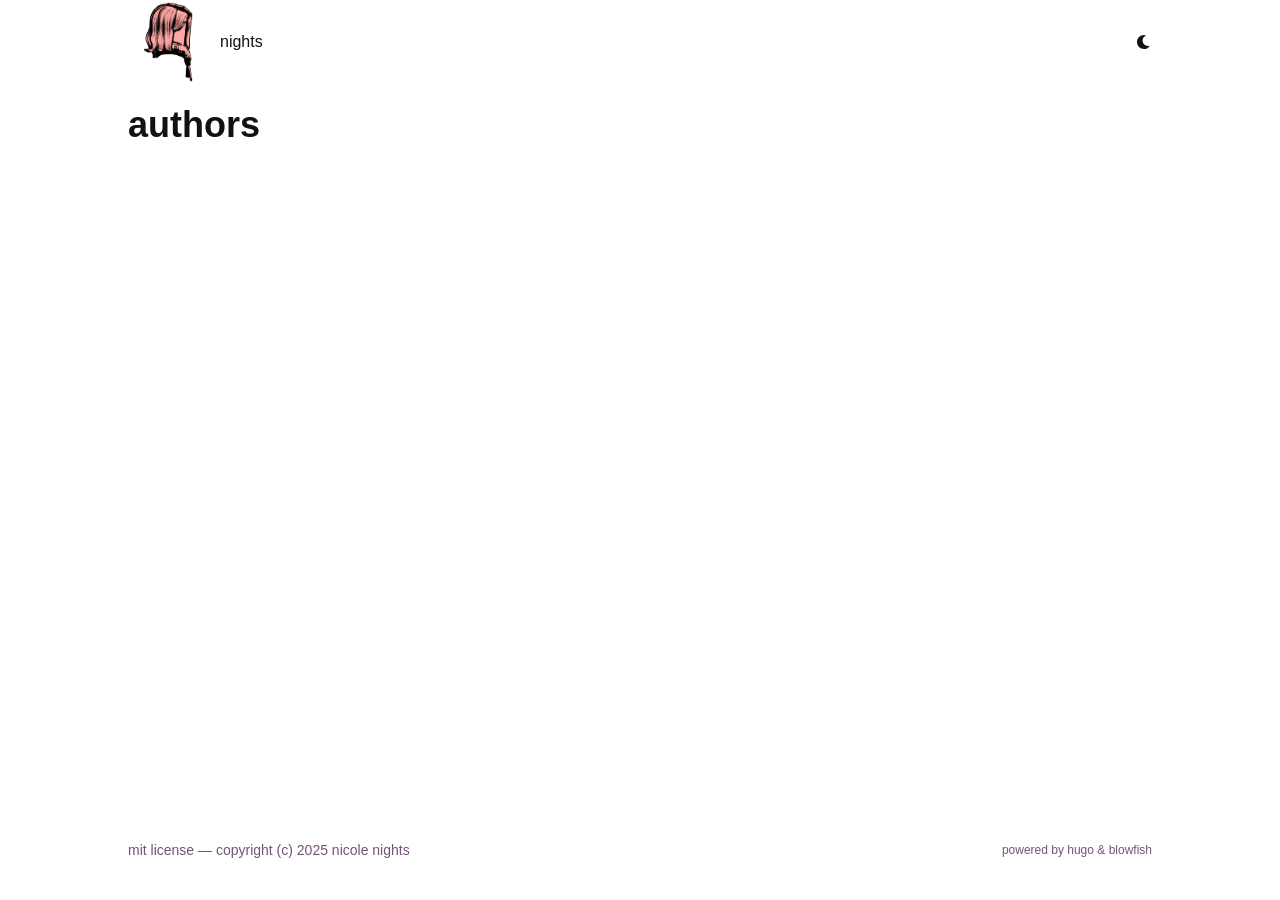
<file: authors/index.html>
<!doctype html><html lang=en dir=ltr class=scroll-smooth data-default-appearance=light data-auto-appearance=true><head><meta charset=utf-8><meta http-equiv=content-language content="en"><meta name=viewport content="width=device-width,initial-scale=1"><meta http-equiv=X-UA-Compatible content="ie=edge"><title>Authors &#183; nights</title>
<meta name=title content="Authors &#183; nights"><meta name=description content="who am i..."><link rel=canonical href=https://eternights.github.io/authors/><link rel=alternate type=application/rss+xml href=/authors/index.xml title=nights><link type=text/css rel=stylesheet href=/css/main.bundle.min.efc07c7b968eb1f318794aa6ccb94708a7712042d8529c345bdc008e70c7fe2e71536e9537ac72ee47b17bf42a9c6b98c35883311418f4afb514e91d737c12e3.css integrity="sha512-78B8e5aOsfMYeUqmzLlHCKdxIELYUpw0W9wAjnDH/i5xU26VN6xy7kexe/QqnGuYw1iDMRQY9K+1FOkdc3wS4w=="><script type=text/javascript src=/js/appearance.min.417b606bae041bc8808d52cfae8fc1ba13c93db0f0686f2ff2bcb3ff7850965aa012bc38c625d4ac15b0501a0c2eaf0b01d0a4e511d47447bc1bc3bbd22a783e.js integrity="sha512-QXtga64EG8iAjVLPro/BuhPJPbDwaG8v8ryz/3hQllqgErw4xiXUrBWwUBoMLq8LAdCk5RHUdEe8G8O70ip4Pg=="></script><script defer type=text/javascript id=script-bundle src=/js/main.bundle.min.38829a2d46667b3048ed12a339f7a49584d39596241b4e61e344c689c257fec016f6e18ea8a349c0a7e2b35a3ef0ab2aed556a64100ada730fc9666da5b7c29a.js integrity="sha512-OIKaLUZmezBI7RKjOfeklYTTlZYkG05h40TGicJX/sAW9uGOqKNJwKfis1o+8Ksq7VVqZBAK2nMPyWZtpbfCmg==" data-copy=Copy data-copied=Copied></script><script src=/lib/zoom/zoom.min.f592a181a15d2a5b042daa7f746c3721acf9063f8b6acd175d989129865a37d400ae0e85b640f9ad42cd98d1f8ad30931718cf8811abdcc5fcb264400d1a2b0c.js integrity="sha512-9ZKhgaFdKlsELap/dGw3Iaz5Bj+Las0XXZiRKYZaN9QArg6FtkD5rULNmNH4rTCTFxjPiBGr3MX8smRADRorDA=="></script><link rel=apple-touch-icon sizes=180x180 href=/apple-touch-icon.png><link rel=icon type=image/png sizes=32x32 href=/favicon-32x32.png><link rel=icon type=image/png sizes=16x16 href=/favicon-16x16.png><link rel=manifest href=/site.webmanifest><meta property="og:url" content="https://eternights.github.io/authors/"><meta property="og:site_name" content="nights"><meta property="og:title" content="Authors"><meta property="og:description" content="who am i..."><meta property="og:locale" content="en"><meta property="og:type" content="website"><meta name=twitter:card content="summary"><meta name=twitter:title content="Authors"><meta name=twitter:description content="who am i..."><meta name=author content="nights"><link href=https://bsky.app/profile/eternights.github.io rel=me><link href=https://github.com/eternights rel=me><link href=https://gitlab.com/twonights rel=me><link href=https://www.goodreads.com/user/show/190316554-nights rel=me><link href=https://www.last.fm/user/aidennights rel=me><link href=https://beta.music.apple.com/profile/skynights rel=me><link href=https://www.reddit.com/user/eternights/ rel=me><link href=https://steamcommunity.com/id/eternights/ rel=me><link href=https://www.tumblr.com/blog/ternights rel=me><script src=/lib/jquery/jquery.slim.min.b0dca576e87d7eaa5850ae4e61759c065786cdb6489d68fcc82240539eebd5da522bdb4fda085ffd245808c8fe2acb2516408eb774ef26b5f6015fc6737c0ea8.js integrity="sha512-sNylduh9fqpYUK5OYXWcBleGzbZInWj8yCJAU57r1dpSK9tP2ghf/SRYCMj+KsslFkCOt3TvJrX2AV/Gc3wOqA=="></script><meta name=theme-color></head><body class="flex flex-col h-screen px-6 m-auto text-lg leading-7 max-w-7xl bg-neutral text-neutral-900 dark:bg-neutral-800 dark:text-neutral sm:px-14 md:px-24 lg:px-32 scrollbar-thin scrollbar-track-neutral-200 scrollbar-thumb-neutral-400 dark:scrollbar-track-neutral-800 dark:scrollbar-thumb-neutral-600"><div id=the-top class="absolute flex self-center"><a class="px-3 py-1 text-sm -translate-y-8 rounded-b-lg bg-primary-200 focus:translate-y-0 dark:bg-neutral-600" href=#main-content><span class="font-bold text-primary-600 ltr:pr-2 rtl:pl-2 dark:text-primary-400">&darr;</span>Skip to main content</a></div><div style=padding-left:0;padding-right:0;padding-top:2px;padding-bottom:3px class="main-menu flex items-center justify-between px-4 py-6 sm:px-6 md:justify-start gap-x-3"><div><a href=/ class=flex><span class=sr-only>nights</span>
<img src=/author.png width=401 height=401 class="logo max-h-[5rem] max-w-[5rem] object-scale-down object-left nozoom" alt=nights></a></div><div class="flex flex-1 items-center justify-between"><nav class="flex space-x-3"><a href=/ class="text-base font-medium text-gray-500 hover:text-gray-900">nights</a></nav><nav class="hidden md:flex items-center gap-x-5 md:ml-12 h-12"><div class="flex items-center"><button id=appearance-switcher aria-label="Dark mode switcher" type=button class="text-base hover:text-primary-600 dark:hover:text-primary-400"><div class="flex items-center justify-center dark:hidden"><span class="relative block icon"><svg viewBox="0 0 512 512"><path fill="currentcolor" d="M32 256C32 132.2 132.3 32 255.8 32c11.36.0 29.7 1.668 40.9 3.746 9.616 1.777 11.75 14.63 3.279 19.44C245 86.5 211.2 144.6 211.2 207.8c0 109.7 99.71 193 208.3 172.3 9.561-1.805 16.28 9.324 10.11 16.95C387.9 448.6 324.8 480 255.8 480 132.1 480 32 379.6 32 256z"/></svg></span></div><div class="items-center justify-center hidden dark:flex"><span class="relative block icon"><svg viewBox="0 0 512 512"><path fill="currentcolor" d="M256 159.1c-53.02.0-95.1 42.98-95.1 95.1s41.2 96.9 95.1 96.9 95.1-42.98 95.1-95.1S309 159.1 256 159.1zM509.3 347l-63.2-91.9 63.15-91.01c6.332-9.125 1.104-21.74-9.826-23.72l-109-19.7-19.7-109c-1.975-10.93-14.59-16.16-23.72-9.824L256 65.89 164.1 2.736c-9.125-6.332-21.74-1.107-23.72 9.824L121.6 121.6 12.56 141.3C1.633 143.2-3.596 155.9 2.736 164.1L65.89 256 2.74 347.01c-6.332 9.125-1.105 21.74 9.824 23.72l109 19.7 19.7 109c1.975 10.93 14.59 16.16 23.72 9.824L256 446.1l91.01 63.15c9.127 6.334 21.75 1.107 23.72-9.822l19.7-109 109-19.7C510.4 368.8 515.6 356.1 509.3 347zM256 383.1c-70.69.0-127.1-57.31-127.1-127.1.0-70.69 57.31-127.1 127.1-127.1S383.1 186.2 383.1 256c0 70.7-56.4 127.1-127.1 127.1z"/></svg></span></div></button></div></nav><div class="flex md:hidden items-center gap-x-5 md:ml-12 h-12"><span></span>
<button id=appearance-switcher-mobile aria-label="Dark mode switcher" type=button class="text-base hover:text-primary-600 dark:hover:text-primary-400 ltr:mr-1 rtl:ml-1"><div class="flex items-center justify-center dark:hidden"><span class="relative block icon"><svg viewBox="0 0 512 512"><path fill="currentcolor" d="M32 256C32 132.2 132.3 32 255.8 32c11.36.0 29.7 1.668 40.9 3.746 9.616 1.777 11.75 14.63 3.279 19.44C245 86.5 211.2 144.6 211.2 207.8c0 109.7 99.71 193 208.3 172.3 9.561-1.805 16.28 9.324 10.11 16.95C387.9 448.6 324.8 480 255.8 480 132.1 480 32 379.6 32 256z"/></svg></span></div><div class="items-center justify-center hidden dark:flex"><span class="relative block icon"><svg viewBox="0 0 512 512"><path fill="currentcolor" d="M256 159.1c-53.02.0-95.1 42.98-95.1 95.1s41.2 96.9 95.1 96.9 95.1-42.98 95.1-95.1S309 159.1 256 159.1zM509.3 347l-63.2-91.9 63.15-91.01c6.332-9.125 1.104-21.74-9.826-23.72l-109-19.7-19.7-109c-1.975-10.93-14.59-16.16-23.72-9.824L256 65.89 164.1 2.736c-9.125-6.332-21.74-1.107-23.72 9.824L121.6 121.6 12.56 141.3C1.633 143.2-3.596 155.9 2.736 164.1L65.89 256 2.74 347.01c-6.332 9.125-1.105 21.74 9.824 23.72l109 19.7 19.7 109c1.975 10.93 14.59 16.16 23.72 9.824L256 446.1l91.01 63.15c9.127 6.334 21.75 1.107 23.72-9.822l19.7-109 109-19.7C510.4 368.8 515.6 356.1 509.3 347zM256 383.1c-70.69.0-127.1-57.31-127.1-127.1.0-70.69 57.31-127.1 127.1-127.1S383.1 186.2 383.1 256c0 70.7-56.4 127.1-127.1 127.1z"/></svg></span></div></button></div></div><div class="-my-2 md:hidden"><label id=menu-button class=block></div></label></div></div><div class="relative flex flex-col grow"><main id=main-content class=grow><header><h1 class="mt-5 text-4xl font-extrabold text-neutral-900 dark:text-neutral">Authors</h1><div class="mt-1 mb-2 text-base text-neutral-500 dark:text-neutral-400 print:hidden"><div class="flex flex-row flex-wrap items-center"></div></div></header><section class="flex flex-wrap max-w-prose -mx-2 overflow-hidden"></section></main><footer id=site-footer class="py-10 print:hidden"><div class="flex items-center justify-between"><p class="text-sm text-neutral-500 dark:text-neutral-400">MIT license — copyright (c) 2025 nicole nights</p><p class="text-xs text-neutral-500 dark:text-neutral-400">Powered by <a class="hover:underline hover:decoration-primary-400 hover:text-primary-500" href=https://gohugo.io/ target=_blank rel="noopener noreferrer">Hugo</a> & <a class="hover:underline hover:decoration-primary-400 hover:text-primary-500" href=https://blowfish.page/ target=_blank rel="noopener noreferrer">Blowfish</a></p></div><script>mediumZoom(document.querySelectorAll("img:not(.nozoom)"),{margin:24,background:"rgba(0,0,0,0.5)",scrollOffset:0})</script><script type=text/javascript src=/js/process.min.ee03488f19c93c2efb199e2e3014ea5f3cb2ce7d45154adb3399a158cac27ca52831db249ede5bb602700ef87eb02434139de0858af1818ab0fb4182472204a4.js integrity="sha512-7gNIjxnJPC77GZ4uMBTqXzyyzn1FFUrbM5mhWMrCfKUoMdsknt5btgJwDvh+sCQ0E53ghYrxgYqw+0GCRyIEpA=="></script></footer></div></body></html>
</file>
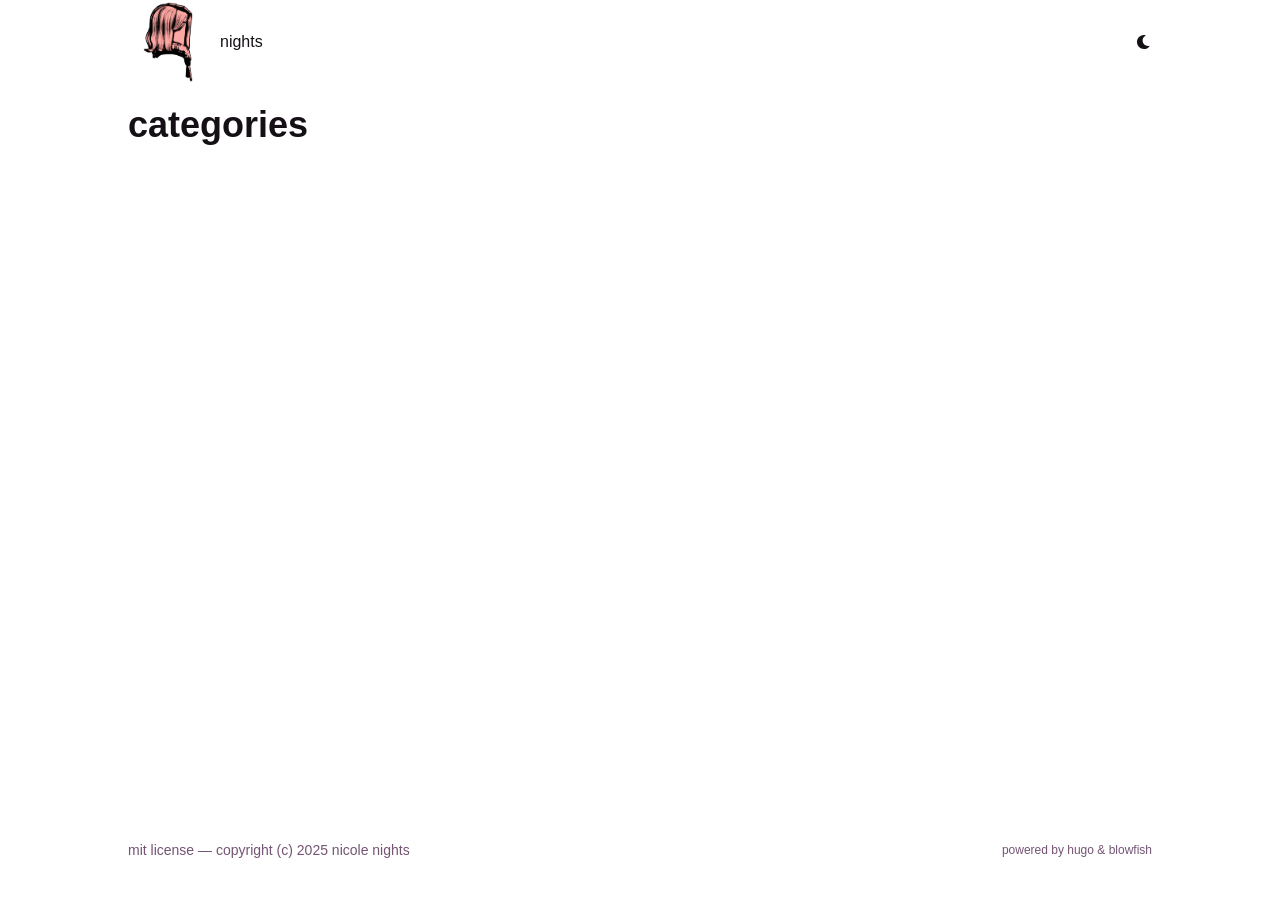
<file: categories/index.html>
<!doctype html><html lang=en dir=ltr class=scroll-smooth data-default-appearance=light data-auto-appearance=true><head><meta charset=utf-8><meta http-equiv=content-language content="en"><meta name=viewport content="width=device-width,initial-scale=1"><meta http-equiv=X-UA-Compatible content="ie=edge"><title>Categories &#183; nights</title>
<meta name=title content="Categories &#183; nights"><meta name=description content="who am i..."><link rel=canonical href=https://eternights.github.io/categories/><link rel=alternate type=application/rss+xml href=/categories/index.xml title=nights><link type=text/css rel=stylesheet href=/css/main.bundle.min.efc07c7b968eb1f318794aa6ccb94708a7712042d8529c345bdc008e70c7fe2e71536e9537ac72ee47b17bf42a9c6b98c35883311418f4afb514e91d737c12e3.css integrity="sha512-78B8e5aOsfMYeUqmzLlHCKdxIELYUpw0W9wAjnDH/i5xU26VN6xy7kexe/QqnGuYw1iDMRQY9K+1FOkdc3wS4w=="><script type=text/javascript src=/js/appearance.min.417b606bae041bc8808d52cfae8fc1ba13c93db0f0686f2ff2bcb3ff7850965aa012bc38c625d4ac15b0501a0c2eaf0b01d0a4e511d47447bc1bc3bbd22a783e.js integrity="sha512-QXtga64EG8iAjVLPro/BuhPJPbDwaG8v8ryz/3hQllqgErw4xiXUrBWwUBoMLq8LAdCk5RHUdEe8G8O70ip4Pg=="></script><script defer type=text/javascript id=script-bundle src=/js/main.bundle.min.38829a2d46667b3048ed12a339f7a49584d39596241b4e61e344c689c257fec016f6e18ea8a349c0a7e2b35a3ef0ab2aed556a64100ada730fc9666da5b7c29a.js integrity="sha512-OIKaLUZmezBI7RKjOfeklYTTlZYkG05h40TGicJX/sAW9uGOqKNJwKfis1o+8Ksq7VVqZBAK2nMPyWZtpbfCmg==" data-copy=Copy data-copied=Copied></script><script src=/lib/zoom/zoom.min.f592a181a15d2a5b042daa7f746c3721acf9063f8b6acd175d989129865a37d400ae0e85b640f9ad42cd98d1f8ad30931718cf8811abdcc5fcb264400d1a2b0c.js integrity="sha512-9ZKhgaFdKlsELap/dGw3Iaz5Bj+Las0XXZiRKYZaN9QArg6FtkD5rULNmNH4rTCTFxjPiBGr3MX8smRADRorDA=="></script><link rel=apple-touch-icon sizes=180x180 href=/apple-touch-icon.png><link rel=icon type=image/png sizes=32x32 href=/favicon-32x32.png><link rel=icon type=image/png sizes=16x16 href=/favicon-16x16.png><link rel=manifest href=/site.webmanifest><meta property="og:url" content="https://eternights.github.io/categories/"><meta property="og:site_name" content="nights"><meta property="og:title" content="Categories"><meta property="og:description" content="who am i..."><meta property="og:locale" content="en"><meta property="og:type" content="website"><meta name=twitter:card content="summary"><meta name=twitter:title content="Categories"><meta name=twitter:description content="who am i..."><meta name=author content="nights"><link href=https://bsky.app/profile/eternights.github.io rel=me><link href=https://github.com/eternights rel=me><link href=https://gitlab.com/twonights rel=me><link href=https://www.goodreads.com/user/show/190316554-nights rel=me><link href=https://www.last.fm/user/aidennights rel=me><link href=https://beta.music.apple.com/profile/skynights rel=me><link href=https://www.reddit.com/user/eternights/ rel=me><link href=https://steamcommunity.com/id/eternights/ rel=me><link href=https://www.tumblr.com/blog/ternights rel=me><script src=/lib/jquery/jquery.slim.min.b0dca576e87d7eaa5850ae4e61759c065786cdb6489d68fcc82240539eebd5da522bdb4fda085ffd245808c8fe2acb2516408eb774ef26b5f6015fc6737c0ea8.js integrity="sha512-sNylduh9fqpYUK5OYXWcBleGzbZInWj8yCJAU57r1dpSK9tP2ghf/SRYCMj+KsslFkCOt3TvJrX2AV/Gc3wOqA=="></script><meta name=theme-color></head><body class="flex flex-col h-screen px-6 m-auto text-lg leading-7 max-w-7xl bg-neutral text-neutral-900 dark:bg-neutral-800 dark:text-neutral sm:px-14 md:px-24 lg:px-32 scrollbar-thin scrollbar-track-neutral-200 scrollbar-thumb-neutral-400 dark:scrollbar-track-neutral-800 dark:scrollbar-thumb-neutral-600"><div id=the-top class="absolute flex self-center"><a class="px-3 py-1 text-sm -translate-y-8 rounded-b-lg bg-primary-200 focus:translate-y-0 dark:bg-neutral-600" href=#main-content><span class="font-bold text-primary-600 ltr:pr-2 rtl:pl-2 dark:text-primary-400">&darr;</span>Skip to main content</a></div><div style=padding-left:0;padding-right:0;padding-top:2px;padding-bottom:3px class="main-menu flex items-center justify-between px-4 py-6 sm:px-6 md:justify-start gap-x-3"><div><a href=/ class=flex><span class=sr-only>nights</span>
<img src=/author.png width=401 height=401 class="logo max-h-[5rem] max-w-[5rem] object-scale-down object-left nozoom" alt=nights></a></div><div class="flex flex-1 items-center justify-between"><nav class="flex space-x-3"><a href=/ class="text-base font-medium text-gray-500 hover:text-gray-900">nights</a></nav><nav class="hidden md:flex items-center gap-x-5 md:ml-12 h-12"><div class="flex items-center"><button id=appearance-switcher aria-label="Dark mode switcher" type=button class="text-base hover:text-primary-600 dark:hover:text-primary-400"><div class="flex items-center justify-center dark:hidden"><span class="relative block icon"><svg viewBox="0 0 512 512"><path fill="currentcolor" d="M32 256C32 132.2 132.3 32 255.8 32c11.36.0 29.7 1.668 40.9 3.746 9.616 1.777 11.75 14.63 3.279 19.44C245 86.5 211.2 144.6 211.2 207.8c0 109.7 99.71 193 208.3 172.3 9.561-1.805 16.28 9.324 10.11 16.95C387.9 448.6 324.8 480 255.8 480 132.1 480 32 379.6 32 256z"/></svg></span></div><div class="items-center justify-center hidden dark:flex"><span class="relative block icon"><svg viewBox="0 0 512 512"><path fill="currentcolor" d="M256 159.1c-53.02.0-95.1 42.98-95.1 95.1s41.2 96.9 95.1 96.9 95.1-42.98 95.1-95.1S309 159.1 256 159.1zM509.3 347l-63.2-91.9 63.15-91.01c6.332-9.125 1.104-21.74-9.826-23.72l-109-19.7-19.7-109c-1.975-10.93-14.59-16.16-23.72-9.824L256 65.89 164.1 2.736c-9.125-6.332-21.74-1.107-23.72 9.824L121.6 121.6 12.56 141.3C1.633 143.2-3.596 155.9 2.736 164.1L65.89 256 2.74 347.01c-6.332 9.125-1.105 21.74 9.824 23.72l109 19.7 19.7 109c1.975 10.93 14.59 16.16 23.72 9.824L256 446.1l91.01 63.15c9.127 6.334 21.75 1.107 23.72-9.822l19.7-109 109-19.7C510.4 368.8 515.6 356.1 509.3 347zM256 383.1c-70.69.0-127.1-57.31-127.1-127.1.0-70.69 57.31-127.1 127.1-127.1S383.1 186.2 383.1 256c0 70.7-56.4 127.1-127.1 127.1z"/></svg></span></div></button></div></nav><div class="flex md:hidden items-center gap-x-5 md:ml-12 h-12"><span></span>
<button id=appearance-switcher-mobile aria-label="Dark mode switcher" type=button class="text-base hover:text-primary-600 dark:hover:text-primary-400 ltr:mr-1 rtl:ml-1"><div class="flex items-center justify-center dark:hidden"><span class="relative block icon"><svg viewBox="0 0 512 512"><path fill="currentcolor" d="M32 256C32 132.2 132.3 32 255.8 32c11.36.0 29.7 1.668 40.9 3.746 9.616 1.777 11.75 14.63 3.279 19.44C245 86.5 211.2 144.6 211.2 207.8c0 109.7 99.71 193 208.3 172.3 9.561-1.805 16.28 9.324 10.11 16.95C387.9 448.6 324.8 480 255.8 480 132.1 480 32 379.6 32 256z"/></svg></span></div><div class="items-center justify-center hidden dark:flex"><span class="relative block icon"><svg viewBox="0 0 512 512"><path fill="currentcolor" d="M256 159.1c-53.02.0-95.1 42.98-95.1 95.1s41.2 96.9 95.1 96.9 95.1-42.98 95.1-95.1S309 159.1 256 159.1zM509.3 347l-63.2-91.9 63.15-91.01c6.332-9.125 1.104-21.74-9.826-23.72l-109-19.7-19.7-109c-1.975-10.93-14.59-16.16-23.72-9.824L256 65.89 164.1 2.736c-9.125-6.332-21.74-1.107-23.72 9.824L121.6 121.6 12.56 141.3C1.633 143.2-3.596 155.9 2.736 164.1L65.89 256 2.74 347.01c-6.332 9.125-1.105 21.74 9.824 23.72l109 19.7 19.7 109c1.975 10.93 14.59 16.16 23.72 9.824L256 446.1l91.01 63.15c9.127 6.334 21.75 1.107 23.72-9.822l19.7-109 109-19.7C510.4 368.8 515.6 356.1 509.3 347zM256 383.1c-70.69.0-127.1-57.31-127.1-127.1.0-70.69 57.31-127.1 127.1-127.1S383.1 186.2 383.1 256c0 70.7-56.4 127.1-127.1 127.1z"/></svg></span></div></button></div></div><div class="-my-2 md:hidden"><label id=menu-button class=block></div></label></div></div><div class="relative flex flex-col grow"><main id=main-content class=grow><header><h1 class="mt-5 text-4xl font-extrabold text-neutral-900 dark:text-neutral">Categories</h1><div class="mt-1 mb-2 text-base text-neutral-500 dark:text-neutral-400 print:hidden"><div class="flex flex-row flex-wrap items-center"></div></div></header><section class="flex flex-wrap max-w-prose -mx-2 overflow-hidden"></section></main><footer id=site-footer class="py-10 print:hidden"><div class="flex items-center justify-between"><p class="text-sm text-neutral-500 dark:text-neutral-400">MIT license — copyright (c) 2025 nicole nights</p><p class="text-xs text-neutral-500 dark:text-neutral-400">Powered by <a class="hover:underline hover:decoration-primary-400 hover:text-primary-500" href=https://gohugo.io/ target=_blank rel="noopener noreferrer">Hugo</a> & <a class="hover:underline hover:decoration-primary-400 hover:text-primary-500" href=https://blowfish.page/ target=_blank rel="noopener noreferrer">Blowfish</a></p></div><script>mediumZoom(document.querySelectorAll("img:not(.nozoom)"),{margin:24,background:"rgba(0,0,0,0.5)",scrollOffset:0})</script><script type=text/javascript src=/js/process.min.ee03488f19c93c2efb199e2e3014ea5f3cb2ce7d45154adb3399a158cac27ca52831db249ede5bb602700ef87eb02434139de0858af1818ab0fb4182472204a4.js integrity="sha512-7gNIjxnJPC77GZ4uMBTqXzyyzn1FFUrbM5mhWMrCfKUoMdsknt5btgJwDvh+sCQ0E53ghYrxgYqw+0GCRyIEpA=="></script></footer></div></body></html>
</file>
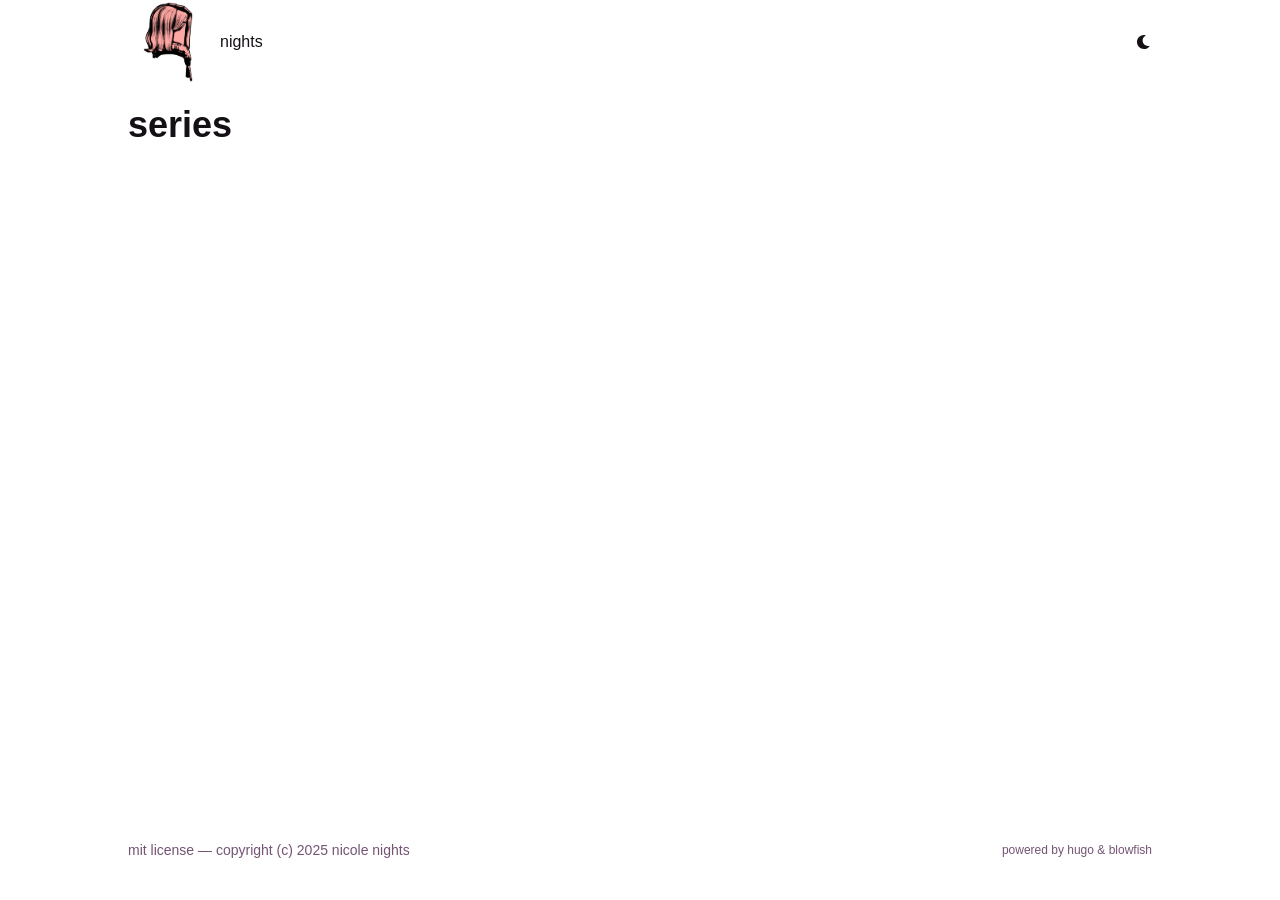
<file: series/index.html>
<!doctype html><html lang=en dir=ltr class=scroll-smooth data-default-appearance=light data-auto-appearance=true><head><meta charset=utf-8><meta http-equiv=content-language content="en"><meta name=viewport content="width=device-width,initial-scale=1"><meta http-equiv=X-UA-Compatible content="ie=edge"><title>Series &#183; nights</title>
<meta name=title content="Series &#183; nights"><meta name=description content="who am i..."><link rel=canonical href=https://eternights.github.io/series/><link rel=alternate type=application/rss+xml href=/series/index.xml title=nights><link type=text/css rel=stylesheet href=/css/main.bundle.min.efc07c7b968eb1f318794aa6ccb94708a7712042d8529c345bdc008e70c7fe2e71536e9537ac72ee47b17bf42a9c6b98c35883311418f4afb514e91d737c12e3.css integrity="sha512-78B8e5aOsfMYeUqmzLlHCKdxIELYUpw0W9wAjnDH/i5xU26VN6xy7kexe/QqnGuYw1iDMRQY9K+1FOkdc3wS4w=="><script type=text/javascript src=/js/appearance.min.417b606bae041bc8808d52cfae8fc1ba13c93db0f0686f2ff2bcb3ff7850965aa012bc38c625d4ac15b0501a0c2eaf0b01d0a4e511d47447bc1bc3bbd22a783e.js integrity="sha512-QXtga64EG8iAjVLPro/BuhPJPbDwaG8v8ryz/3hQllqgErw4xiXUrBWwUBoMLq8LAdCk5RHUdEe8G8O70ip4Pg=="></script><script defer type=text/javascript id=script-bundle src=/js/main.bundle.min.38829a2d46667b3048ed12a339f7a49584d39596241b4e61e344c689c257fec016f6e18ea8a349c0a7e2b35a3ef0ab2aed556a64100ada730fc9666da5b7c29a.js integrity="sha512-OIKaLUZmezBI7RKjOfeklYTTlZYkG05h40TGicJX/sAW9uGOqKNJwKfis1o+8Ksq7VVqZBAK2nMPyWZtpbfCmg==" data-copy=Copy data-copied=Copied></script><script src=/lib/zoom/zoom.min.f592a181a15d2a5b042daa7f746c3721acf9063f8b6acd175d989129865a37d400ae0e85b640f9ad42cd98d1f8ad30931718cf8811abdcc5fcb264400d1a2b0c.js integrity="sha512-9ZKhgaFdKlsELap/dGw3Iaz5Bj+Las0XXZiRKYZaN9QArg6FtkD5rULNmNH4rTCTFxjPiBGr3MX8smRADRorDA=="></script><link rel=apple-touch-icon sizes=180x180 href=/apple-touch-icon.png><link rel=icon type=image/png sizes=32x32 href=/favicon-32x32.png><link rel=icon type=image/png sizes=16x16 href=/favicon-16x16.png><link rel=manifest href=/site.webmanifest><meta property="og:url" content="https://eternights.github.io/series/"><meta property="og:site_name" content="nights"><meta property="og:title" content="Series"><meta property="og:description" content="who am i..."><meta property="og:locale" content="en"><meta property="og:type" content="website"><meta name=twitter:card content="summary"><meta name=twitter:title content="Series"><meta name=twitter:description content="who am i..."><meta name=author content="nights"><link href=https://bsky.app/profile/eternights.github.io rel=me><link href=https://github.com/eternights rel=me><link href=https://gitlab.com/twonights rel=me><link href=https://www.goodreads.com/user/show/190316554-nights rel=me><link href=https://www.last.fm/user/aidennights rel=me><link href=https://beta.music.apple.com/profile/skynights rel=me><link href=https://www.reddit.com/user/eternights/ rel=me><link href=https://steamcommunity.com/id/eternights/ rel=me><link href=https://www.tumblr.com/blog/ternights rel=me><script src=/lib/jquery/jquery.slim.min.b0dca576e87d7eaa5850ae4e61759c065786cdb6489d68fcc82240539eebd5da522bdb4fda085ffd245808c8fe2acb2516408eb774ef26b5f6015fc6737c0ea8.js integrity="sha512-sNylduh9fqpYUK5OYXWcBleGzbZInWj8yCJAU57r1dpSK9tP2ghf/SRYCMj+KsslFkCOt3TvJrX2AV/Gc3wOqA=="></script><meta name=theme-color></head><body class="flex flex-col h-screen px-6 m-auto text-lg leading-7 max-w-7xl bg-neutral text-neutral-900 dark:bg-neutral-800 dark:text-neutral sm:px-14 md:px-24 lg:px-32 scrollbar-thin scrollbar-track-neutral-200 scrollbar-thumb-neutral-400 dark:scrollbar-track-neutral-800 dark:scrollbar-thumb-neutral-600"><div id=the-top class="absolute flex self-center"><a class="px-3 py-1 text-sm -translate-y-8 rounded-b-lg bg-primary-200 focus:translate-y-0 dark:bg-neutral-600" href=#main-content><span class="font-bold text-primary-600 ltr:pr-2 rtl:pl-2 dark:text-primary-400">&darr;</span>Skip to main content</a></div><div style=padding-left:0;padding-right:0;padding-top:2px;padding-bottom:3px class="main-menu flex items-center justify-between px-4 py-6 sm:px-6 md:justify-start gap-x-3"><div><a href=/ class=flex><span class=sr-only>nights</span>
<img src=/author.png width=401 height=401 class="logo max-h-[5rem] max-w-[5rem] object-scale-down object-left nozoom" alt=nights></a></div><div class="flex flex-1 items-center justify-between"><nav class="flex space-x-3"><a href=/ class="text-base font-medium text-gray-500 hover:text-gray-900">nights</a></nav><nav class="hidden md:flex items-center gap-x-5 md:ml-12 h-12"><div class="flex items-center"><button id=appearance-switcher aria-label="Dark mode switcher" type=button class="text-base hover:text-primary-600 dark:hover:text-primary-400"><div class="flex items-center justify-center dark:hidden"><span class="relative block icon"><svg viewBox="0 0 512 512"><path fill="currentcolor" d="M32 256C32 132.2 132.3 32 255.8 32c11.36.0 29.7 1.668 40.9 3.746 9.616 1.777 11.75 14.63 3.279 19.44C245 86.5 211.2 144.6 211.2 207.8c0 109.7 99.71 193 208.3 172.3 9.561-1.805 16.28 9.324 10.11 16.95C387.9 448.6 324.8 480 255.8 480 132.1 480 32 379.6 32 256z"/></svg></span></div><div class="items-center justify-center hidden dark:flex"><span class="relative block icon"><svg viewBox="0 0 512 512"><path fill="currentcolor" d="M256 159.1c-53.02.0-95.1 42.98-95.1 95.1s41.2 96.9 95.1 96.9 95.1-42.98 95.1-95.1S309 159.1 256 159.1zM509.3 347l-63.2-91.9 63.15-91.01c6.332-9.125 1.104-21.74-9.826-23.72l-109-19.7-19.7-109c-1.975-10.93-14.59-16.16-23.72-9.824L256 65.89 164.1 2.736c-9.125-6.332-21.74-1.107-23.72 9.824L121.6 121.6 12.56 141.3C1.633 143.2-3.596 155.9 2.736 164.1L65.89 256 2.74 347.01c-6.332 9.125-1.105 21.74 9.824 23.72l109 19.7 19.7 109c1.975 10.93 14.59 16.16 23.72 9.824L256 446.1l91.01 63.15c9.127 6.334 21.75 1.107 23.72-9.822l19.7-109 109-19.7C510.4 368.8 515.6 356.1 509.3 347zM256 383.1c-70.69.0-127.1-57.31-127.1-127.1.0-70.69 57.31-127.1 127.1-127.1S383.1 186.2 383.1 256c0 70.7-56.4 127.1-127.1 127.1z"/></svg></span></div></button></div></nav><div class="flex md:hidden items-center gap-x-5 md:ml-12 h-12"><span></span>
<button id=appearance-switcher-mobile aria-label="Dark mode switcher" type=button class="text-base hover:text-primary-600 dark:hover:text-primary-400 ltr:mr-1 rtl:ml-1"><div class="flex items-center justify-center dark:hidden"><span class="relative block icon"><svg viewBox="0 0 512 512"><path fill="currentcolor" d="M32 256C32 132.2 132.3 32 255.8 32c11.36.0 29.7 1.668 40.9 3.746 9.616 1.777 11.75 14.63 3.279 19.44C245 86.5 211.2 144.6 211.2 207.8c0 109.7 99.71 193 208.3 172.3 9.561-1.805 16.28 9.324 10.11 16.95C387.9 448.6 324.8 480 255.8 480 132.1 480 32 379.6 32 256z"/></svg></span></div><div class="items-center justify-center hidden dark:flex"><span class="relative block icon"><svg viewBox="0 0 512 512"><path fill="currentcolor" d="M256 159.1c-53.02.0-95.1 42.98-95.1 95.1s41.2 96.9 95.1 96.9 95.1-42.98 95.1-95.1S309 159.1 256 159.1zM509.3 347l-63.2-91.9 63.15-91.01c6.332-9.125 1.104-21.74-9.826-23.72l-109-19.7-19.7-109c-1.975-10.93-14.59-16.16-23.72-9.824L256 65.89 164.1 2.736c-9.125-6.332-21.74-1.107-23.72 9.824L121.6 121.6 12.56 141.3C1.633 143.2-3.596 155.9 2.736 164.1L65.89 256 2.74 347.01c-6.332 9.125-1.105 21.74 9.824 23.72l109 19.7 19.7 109c1.975 10.93 14.59 16.16 23.72 9.824L256 446.1l91.01 63.15c9.127 6.334 21.75 1.107 23.72-9.822l19.7-109 109-19.7C510.4 368.8 515.6 356.1 509.3 347zM256 383.1c-70.69.0-127.1-57.31-127.1-127.1.0-70.69 57.31-127.1 127.1-127.1S383.1 186.2 383.1 256c0 70.7-56.4 127.1-127.1 127.1z"/></svg></span></div></button></div></div><div class="-my-2 md:hidden"><label id=menu-button class=block></div></label></div></div><div class="relative flex flex-col grow"><main id=main-content class=grow><header><h1 class="mt-5 text-4xl font-extrabold text-neutral-900 dark:text-neutral">Series</h1><div class="mt-1 mb-2 text-base text-neutral-500 dark:text-neutral-400 print:hidden"><div class="flex flex-row flex-wrap items-center"></div></div></header><section class="flex flex-wrap max-w-prose -mx-2 overflow-hidden"></section></main><footer id=site-footer class="py-10 print:hidden"><div class="flex items-center justify-between"><p class="text-sm text-neutral-500 dark:text-neutral-400">MIT license — copyright (c) 2025 nicole nights</p><p class="text-xs text-neutral-500 dark:text-neutral-400">Powered by <a class="hover:underline hover:decoration-primary-400 hover:text-primary-500" href=https://gohugo.io/ target=_blank rel="noopener noreferrer">Hugo</a> & <a class="hover:underline hover:decoration-primary-400 hover:text-primary-500" href=https://blowfish.page/ target=_blank rel="noopener noreferrer">Blowfish</a></p></div><script>mediumZoom(document.querySelectorAll("img:not(.nozoom)"),{margin:24,background:"rgba(0,0,0,0.5)",scrollOffset:0})</script><script type=text/javascript src=/js/process.min.ee03488f19c93c2efb199e2e3014ea5f3cb2ce7d45154adb3399a158cac27ca52831db249ede5bb602700ef87eb02434139de0858af1818ab0fb4182472204a4.js integrity="sha512-7gNIjxnJPC77GZ4uMBTqXzyyzn1FFUrbM5mhWMrCfKUoMdsknt5btgJwDvh+sCQ0E53ghYrxgYqw+0GCRyIEpA=="></script></footer></div></body></html>
</file>
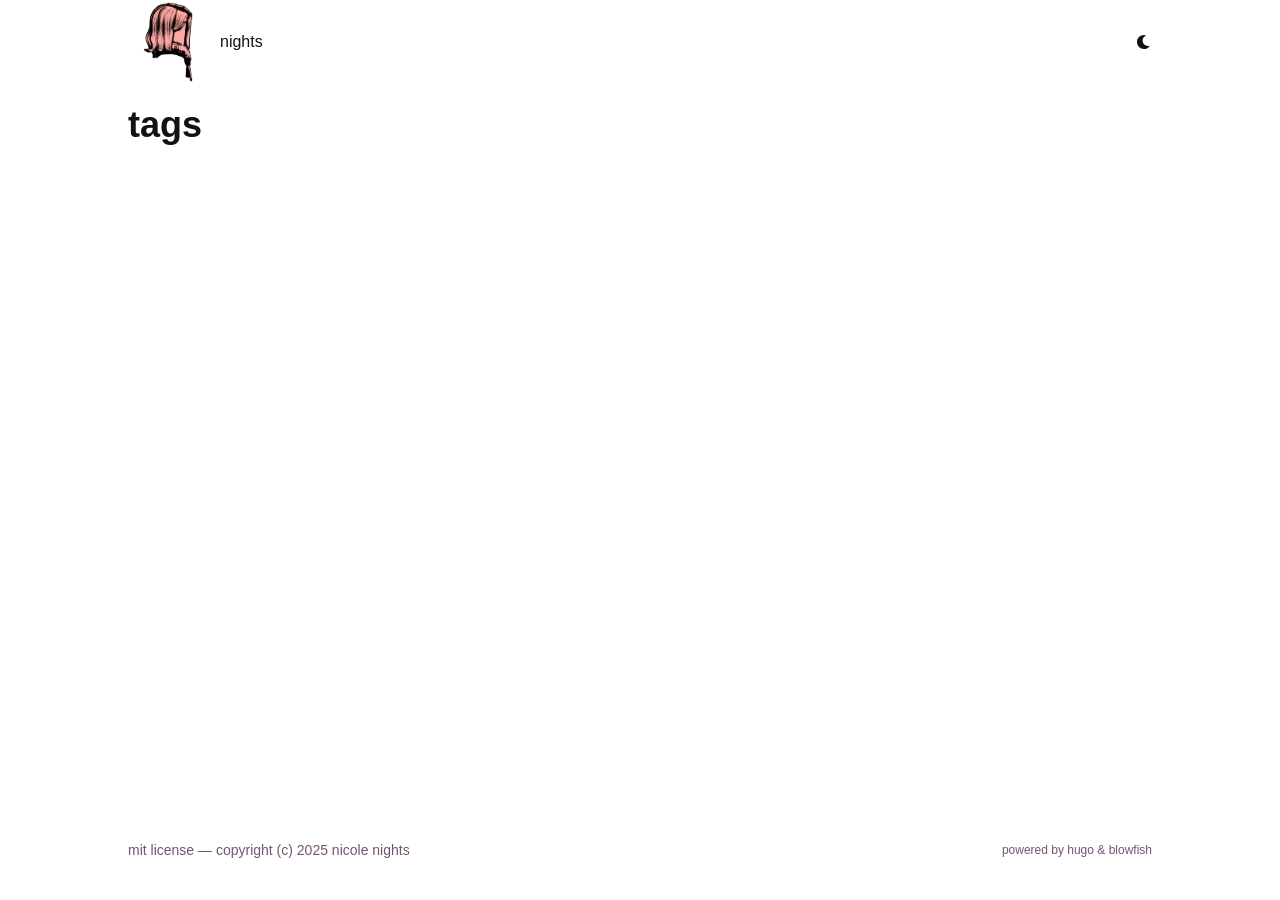
<file: tags/index.html>
<!doctype html><html lang=en dir=ltr class=scroll-smooth data-default-appearance=light data-auto-appearance=true><head><meta charset=utf-8><meta http-equiv=content-language content="en"><meta name=viewport content="width=device-width,initial-scale=1"><meta http-equiv=X-UA-Compatible content="ie=edge"><title>Tags &#183; nights</title>
<meta name=title content="Tags &#183; nights"><meta name=description content="who am i..."><link rel=canonical href=https://eternights.github.io/tags/><link rel=alternate type=application/rss+xml href=/tags/index.xml title=nights><link type=text/css rel=stylesheet href=/css/main.bundle.min.efc07c7b968eb1f318794aa6ccb94708a7712042d8529c345bdc008e70c7fe2e71536e9537ac72ee47b17bf42a9c6b98c35883311418f4afb514e91d737c12e3.css integrity="sha512-78B8e5aOsfMYeUqmzLlHCKdxIELYUpw0W9wAjnDH/i5xU26VN6xy7kexe/QqnGuYw1iDMRQY9K+1FOkdc3wS4w=="><script type=text/javascript src=/js/appearance.min.417b606bae041bc8808d52cfae8fc1ba13c93db0f0686f2ff2bcb3ff7850965aa012bc38c625d4ac15b0501a0c2eaf0b01d0a4e511d47447bc1bc3bbd22a783e.js integrity="sha512-QXtga64EG8iAjVLPro/BuhPJPbDwaG8v8ryz/3hQllqgErw4xiXUrBWwUBoMLq8LAdCk5RHUdEe8G8O70ip4Pg=="></script><script defer type=text/javascript id=script-bundle src=/js/main.bundle.min.38829a2d46667b3048ed12a339f7a49584d39596241b4e61e344c689c257fec016f6e18ea8a349c0a7e2b35a3ef0ab2aed556a64100ada730fc9666da5b7c29a.js integrity="sha512-OIKaLUZmezBI7RKjOfeklYTTlZYkG05h40TGicJX/sAW9uGOqKNJwKfis1o+8Ksq7VVqZBAK2nMPyWZtpbfCmg==" data-copy=Copy data-copied=Copied></script><script src=/lib/zoom/zoom.min.f592a181a15d2a5b042daa7f746c3721acf9063f8b6acd175d989129865a37d400ae0e85b640f9ad42cd98d1f8ad30931718cf8811abdcc5fcb264400d1a2b0c.js integrity="sha512-9ZKhgaFdKlsELap/dGw3Iaz5Bj+Las0XXZiRKYZaN9QArg6FtkD5rULNmNH4rTCTFxjPiBGr3MX8smRADRorDA=="></script><link rel=apple-touch-icon sizes=180x180 href=/apple-touch-icon.png><link rel=icon type=image/png sizes=32x32 href=/favicon-32x32.png><link rel=icon type=image/png sizes=16x16 href=/favicon-16x16.png><link rel=manifest href=/site.webmanifest><meta property="og:url" content="https://eternights.github.io/tags/"><meta property="og:site_name" content="nights"><meta property="og:title" content="Tags"><meta property="og:description" content="who am i..."><meta property="og:locale" content="en"><meta property="og:type" content="website"><meta name=twitter:card content="summary"><meta name=twitter:title content="Tags"><meta name=twitter:description content="who am i..."><meta name=author content="nights"><link href=https://bsky.app/profile/eternights.github.io rel=me><link href=https://github.com/eternights rel=me><link href=https://gitlab.com/twonights rel=me><link href=https://www.goodreads.com/user/show/190316554-nights rel=me><link href=https://www.last.fm/user/aidennights rel=me><link href=https://beta.music.apple.com/profile/skynights rel=me><link href=https://www.reddit.com/user/eternights/ rel=me><link href=https://steamcommunity.com/id/eternights/ rel=me><link href=https://www.tumblr.com/blog/ternights rel=me><script src=/lib/jquery/jquery.slim.min.b0dca576e87d7eaa5850ae4e61759c065786cdb6489d68fcc82240539eebd5da522bdb4fda085ffd245808c8fe2acb2516408eb774ef26b5f6015fc6737c0ea8.js integrity="sha512-sNylduh9fqpYUK5OYXWcBleGzbZInWj8yCJAU57r1dpSK9tP2ghf/SRYCMj+KsslFkCOt3TvJrX2AV/Gc3wOqA=="></script><meta name=theme-color></head><body class="flex flex-col h-screen px-6 m-auto text-lg leading-7 max-w-7xl bg-neutral text-neutral-900 dark:bg-neutral-800 dark:text-neutral sm:px-14 md:px-24 lg:px-32 scrollbar-thin scrollbar-track-neutral-200 scrollbar-thumb-neutral-400 dark:scrollbar-track-neutral-800 dark:scrollbar-thumb-neutral-600"><div id=the-top class="absolute flex self-center"><a class="px-3 py-1 text-sm -translate-y-8 rounded-b-lg bg-primary-200 focus:translate-y-0 dark:bg-neutral-600" href=#main-content><span class="font-bold text-primary-600 ltr:pr-2 rtl:pl-2 dark:text-primary-400">&darr;</span>Skip to main content</a></div><div style=padding-left:0;padding-right:0;padding-top:2px;padding-bottom:3px class="main-menu flex items-center justify-between px-4 py-6 sm:px-6 md:justify-start gap-x-3"><div><a href=/ class=flex><span class=sr-only>nights</span>
<img src=/author.png width=401 height=401 class="logo max-h-[5rem] max-w-[5rem] object-scale-down object-left nozoom" alt=nights></a></div><div class="flex flex-1 items-center justify-between"><nav class="flex space-x-3"><a href=/ class="text-base font-medium text-gray-500 hover:text-gray-900">nights</a></nav><nav class="hidden md:flex items-center gap-x-5 md:ml-12 h-12"><div class="flex items-center"><button id=appearance-switcher aria-label="Dark mode switcher" type=button class="text-base hover:text-primary-600 dark:hover:text-primary-400"><div class="flex items-center justify-center dark:hidden"><span class="relative block icon"><svg viewBox="0 0 512 512"><path fill="currentcolor" d="M32 256C32 132.2 132.3 32 255.8 32c11.36.0 29.7 1.668 40.9 3.746 9.616 1.777 11.75 14.63 3.279 19.44C245 86.5 211.2 144.6 211.2 207.8c0 109.7 99.71 193 208.3 172.3 9.561-1.805 16.28 9.324 10.11 16.95C387.9 448.6 324.8 480 255.8 480 132.1 480 32 379.6 32 256z"/></svg></span></div><div class="items-center justify-center hidden dark:flex"><span class="relative block icon"><svg viewBox="0 0 512 512"><path fill="currentcolor" d="M256 159.1c-53.02.0-95.1 42.98-95.1 95.1s41.2 96.9 95.1 96.9 95.1-42.98 95.1-95.1S309 159.1 256 159.1zM509.3 347l-63.2-91.9 63.15-91.01c6.332-9.125 1.104-21.74-9.826-23.72l-109-19.7-19.7-109c-1.975-10.93-14.59-16.16-23.72-9.824L256 65.89 164.1 2.736c-9.125-6.332-21.74-1.107-23.72 9.824L121.6 121.6 12.56 141.3C1.633 143.2-3.596 155.9 2.736 164.1L65.89 256 2.74 347.01c-6.332 9.125-1.105 21.74 9.824 23.72l109 19.7 19.7 109c1.975 10.93 14.59 16.16 23.72 9.824L256 446.1l91.01 63.15c9.127 6.334 21.75 1.107 23.72-9.822l19.7-109 109-19.7C510.4 368.8 515.6 356.1 509.3 347zM256 383.1c-70.69.0-127.1-57.31-127.1-127.1.0-70.69 57.31-127.1 127.1-127.1S383.1 186.2 383.1 256c0 70.7-56.4 127.1-127.1 127.1z"/></svg></span></div></button></div></nav><div class="flex md:hidden items-center gap-x-5 md:ml-12 h-12"><span></span>
<button id=appearance-switcher-mobile aria-label="Dark mode switcher" type=button class="text-base hover:text-primary-600 dark:hover:text-primary-400 ltr:mr-1 rtl:ml-1"><div class="flex items-center justify-center dark:hidden"><span class="relative block icon"><svg viewBox="0 0 512 512"><path fill="currentcolor" d="M32 256C32 132.2 132.3 32 255.8 32c11.36.0 29.7 1.668 40.9 3.746 9.616 1.777 11.75 14.63 3.279 19.44C245 86.5 211.2 144.6 211.2 207.8c0 109.7 99.71 193 208.3 172.3 9.561-1.805 16.28 9.324 10.11 16.95C387.9 448.6 324.8 480 255.8 480 132.1 480 32 379.6 32 256z"/></svg></span></div><div class="items-center justify-center hidden dark:flex"><span class="relative block icon"><svg viewBox="0 0 512 512"><path fill="currentcolor" d="M256 159.1c-53.02.0-95.1 42.98-95.1 95.1s41.2 96.9 95.1 96.9 95.1-42.98 95.1-95.1S309 159.1 256 159.1zM509.3 347l-63.2-91.9 63.15-91.01c6.332-9.125 1.104-21.74-9.826-23.72l-109-19.7-19.7-109c-1.975-10.93-14.59-16.16-23.72-9.824L256 65.89 164.1 2.736c-9.125-6.332-21.74-1.107-23.72 9.824L121.6 121.6 12.56 141.3C1.633 143.2-3.596 155.9 2.736 164.1L65.89 256 2.74 347.01c-6.332 9.125-1.105 21.74 9.824 23.72l109 19.7 19.7 109c1.975 10.93 14.59 16.16 23.72 9.824L256 446.1l91.01 63.15c9.127 6.334 21.75 1.107 23.72-9.822l19.7-109 109-19.7C510.4 368.8 515.6 356.1 509.3 347zM256 383.1c-70.69.0-127.1-57.31-127.1-127.1.0-70.69 57.31-127.1 127.1-127.1S383.1 186.2 383.1 256c0 70.7-56.4 127.1-127.1 127.1z"/></svg></span></div></button></div></div><div class="-my-2 md:hidden"><label id=menu-button class=block></div></label></div></div><div class="relative flex flex-col grow"><main id=main-content class=grow><header><h1 class="mt-5 text-4xl font-extrabold text-neutral-900 dark:text-neutral">Tags</h1><div class="mt-1 mb-2 text-base text-neutral-500 dark:text-neutral-400 print:hidden"><div class="flex flex-row flex-wrap items-center"></div></div></header><section class="flex flex-wrap max-w-prose -mx-2 overflow-hidden"></section></main><footer id=site-footer class="py-10 print:hidden"><div class="flex items-center justify-between"><p class="text-sm text-neutral-500 dark:text-neutral-400">MIT license — copyright (c) 2025 nicole nights</p><p class="text-xs text-neutral-500 dark:text-neutral-400">Powered by <a class="hover:underline hover:decoration-primary-400 hover:text-primary-500" href=https://gohugo.io/ target=_blank rel="noopener noreferrer">Hugo</a> & <a class="hover:underline hover:decoration-primary-400 hover:text-primary-500" href=https://blowfish.page/ target=_blank rel="noopener noreferrer">Blowfish</a></p></div><script>mediumZoom(document.querySelectorAll("img:not(.nozoom)"),{margin:24,background:"rgba(0,0,0,0.5)",scrollOffset:0})</script><script type=text/javascript src=/js/process.min.ee03488f19c93c2efb199e2e3014ea5f3cb2ce7d45154adb3399a158cac27ca52831db249ede5bb602700ef87eb02434139de0858af1818ab0fb4182472204a4.js integrity="sha512-7gNIjxnJPC77GZ4uMBTqXzyyzn1FFUrbM5mhWMrCfKUoMdsknt5btgJwDvh+sCQ0E53ghYrxgYqw+0GCRyIEpA=="></script></footer></div></body></html>
</file>
